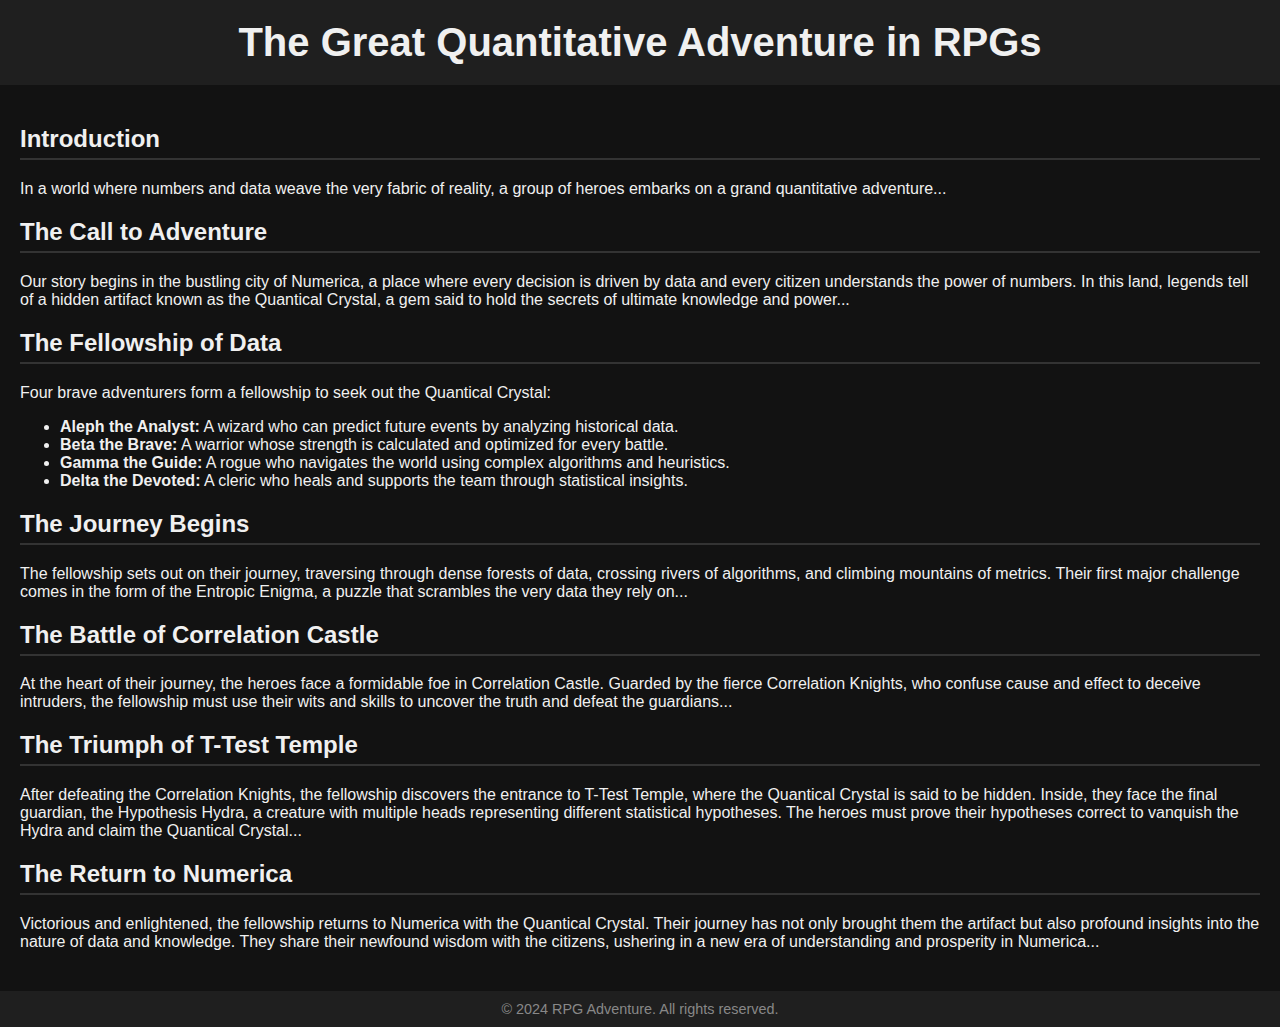
<file: rpdg/index.html>
<!DOCTYPE html>
<html lang="en">
<head>
    <meta charset="UTF-8">
    <meta name="viewport" content="width=device-width, initial-scale=1.0">
    <title>RPG Adventure</title>
    <link rel="stylesheet" href="style.css">
</head>
<body>
    <header>
        <h1>The Great Quantitative Adventure in RPGs</h1>
    </header>
    <main>
        <section>
            <h2>Introduction</h2>
            <p>In a world where numbers and data weave the very fabric of reality, a group of heroes embarks on a grand quantitative adventure...</p>
        </section>
        <section>
            <h2>The Call to Adventure</h2>
            <p>Our story begins in the bustling city of Numerica, a place where every decision is driven by data and every citizen understands the power of numbers. In this land, legends tell of a hidden artifact known as the Quantical Crystal, a gem said to hold the secrets of ultimate knowledge and power...</p>
        </section>
        <section>
            <h2>The Fellowship of Data</h2>
            <p>Four brave adventurers form a fellowship to seek out the Quantical Crystal:</p>
            <ul>
                <li><strong>Aleph the Analyst:</strong> A wizard who can predict future events by analyzing historical data.</li>
                <li><strong>Beta the Brave:</strong> A warrior whose strength is calculated and optimized for every battle.</li>
                <li><strong>Gamma the Guide:</strong> A rogue who navigates the world using complex algorithms and heuristics.</li>
                <li><strong>Delta the Devoted:</strong> A cleric who heals and supports the team through statistical insights.</li>
            </ul>
        </section>
        <section>
            <h2>The Journey Begins</h2>
            <p>The fellowship sets out on their journey, traversing through dense forests of data, crossing rivers of algorithms, and climbing mountains of metrics. Their first major challenge comes in the form of the Entropic Enigma, a puzzle that scrambles the very data they rely on...</p>
        </section>
        <section>
            <h2>The Battle of Correlation Castle</h2>
            <p>At the heart of their journey, the heroes face a formidable foe in Correlation Castle. Guarded by the fierce Correlation Knights, who confuse cause and effect to deceive intruders, the fellowship must use their wits and skills to uncover the truth and defeat the guardians...</p>
        </section>
        <section>
            <h2>The Triumph of T-Test Temple</h2>
            <p>After defeating the Correlation Knights, the fellowship discovers the entrance to T-Test Temple, where the Quantical Crystal is said to be hidden. Inside, they face the final guardian, the Hypothesis Hydra, a creature with multiple heads representing different statistical hypotheses. The heroes must prove their hypotheses correct to vanquish the Hydra and claim the Quantical Crystal...</p>
        </section>
        <section>
            <h2>The Return to Numerica</h2>
            <p>Victorious and enlightened, the fellowship returns to Numerica with the Quantical Crystal. Their journey has not only brought them the artifact but also profound insights into the nature of data and knowledge. They share their newfound wisdom with the citizens, ushering in a new era of understanding and prosperity in Numerica...</p>
        </section>
    </main>
    <footer>
        <p>&copy; 2024 RPG Adventure. All rights reserved.</p>
    </footer>
</body>
</html>
</file>
<file: rpdg/style.css>
/* General Styles */
body {
    margin: 0;
    font-family: 'Arial', sans-serif;
    background-color: #121212;
    color: #f0f0f0;
}

/* Header Styles */
header {
    background-color: #1f1f1f;
    padding: 20px;
    text-align: center;
}

header h1 {
    margin: 0;
    font-size: 2.5em;
}

/* Main Content Styles */
main {
    padding: 20px;
}

main section {
    margin-bottom: 20px;
}

main h2 {
    border-bottom: 2px solid #333;
    padding-bottom: 5px;
}

/* Footer Styles */
footer {
    background-color: #1f1f1f;
    padding: 10px;
    text-align: center;
}

footer p {
    margin: 0;
    font-size: 0.9em;
    color: #888;
}
</file>
